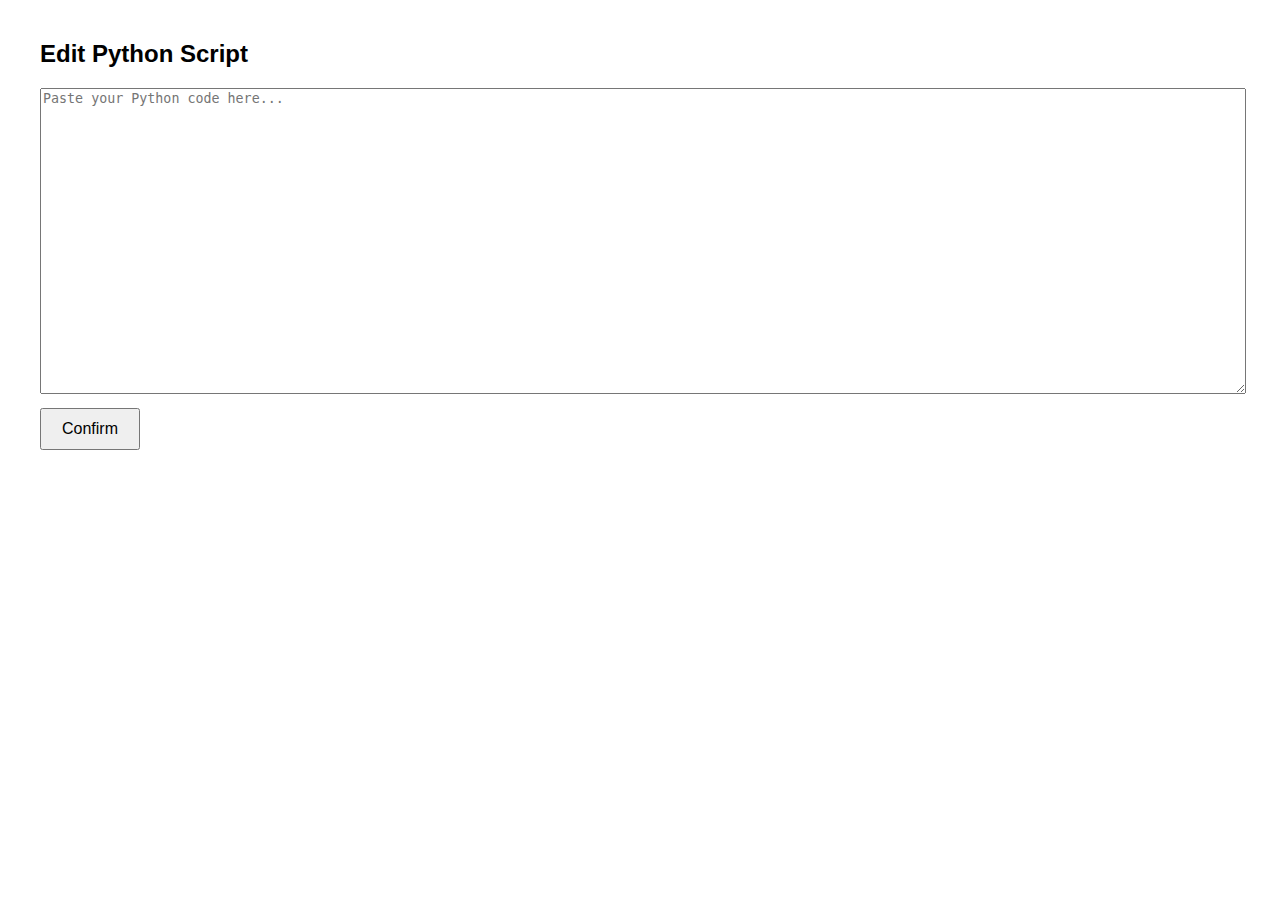
<file: index.html>
<!DOCTYPE html>
<html lang="en">
<head>
  <meta charset="UTF-8" />
  <title>lopa updater</title>
  <style>
    body { font-family: sans-serif; margin: 40px; }
    textarea { width: 100%; height: 300px; font-family: monospace; }
    button { margin-top: 10px; padding: 10px 20px; font-size: 16px; }
  </style>
</head>
<body>
  <h2>Edit Python Script</h2>
  <textarea id="codeBox" placeholder="Paste your Python code here..."></textarea><br>
  <button onclick="sendCode()">Confirm</button>

  <script>
    async function sendCode() {
      const code = document.getElementById('codeBox').value;
      const res = await fetch('/api/update', {
        method: 'POST',
        headers: { 'Content-Type': 'application/json' },
        body: JSON.stringify({ code })
      });

      if (res.ok) {
        alert("Script updated!");
      } else {
        alert("Failed to update.");
      }
    }
  </script>
</body>
</html>
</file>
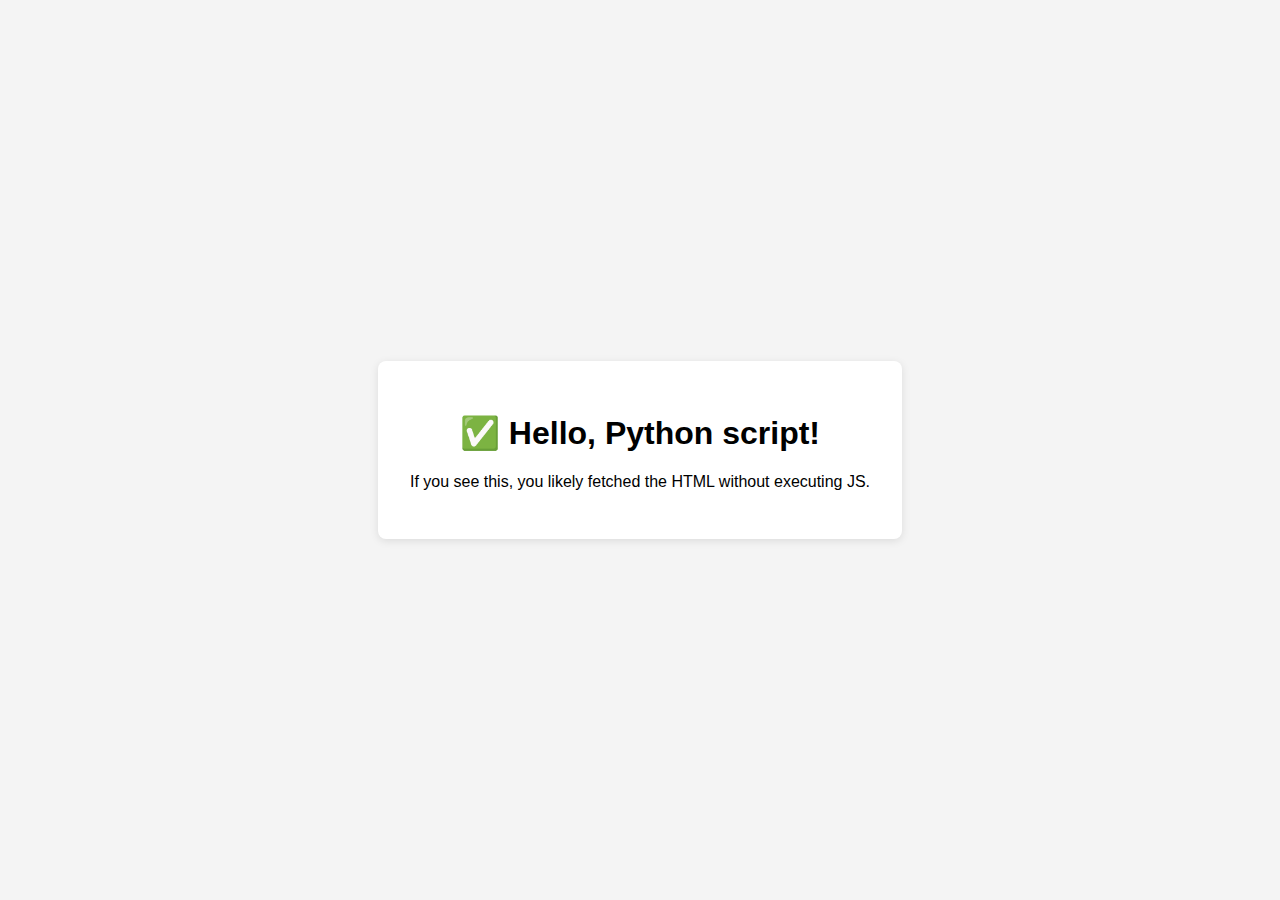
<file: public/index.html>
<!DOCTYPE html>
<html lang="en">
<head>
  <meta charset="UTF-8">
  <meta name="viewport" content="width=device-width, initial-scale=1.0">
  <title>Python vs Browser Detector</title>
  <link rel="stylesheet" href="style.css">
</head>
<body>
  <!-- Default content shown to any client (including Python) -->
  <div id="message">
    <h1>✅ Hello, Python script!</h1>
    <p>If you see this, you likely fetched the HTML without executing JS.</p>
  </div>

  <!-- Browser clients will run this script to overwrite the message -->
  <script src="script.js"></script>
</body>
</html>
</file>
<file: public/style.css>
/* Simple styling for the detector page */
body {
  font-family: Arial, sans-serif;
  display: flex;
  justify-content: center;
  align-items: center;
  height: 100vh;
  background-color: #f4f4f4;
  margin: 0;
}

#message {
  text-align: center;
  background: white;
  padding: 2rem;
  border-radius: 0.5rem;
  box-shadow: 0 2px 8px rgba(0,0,0,0.1);
}
</file>
